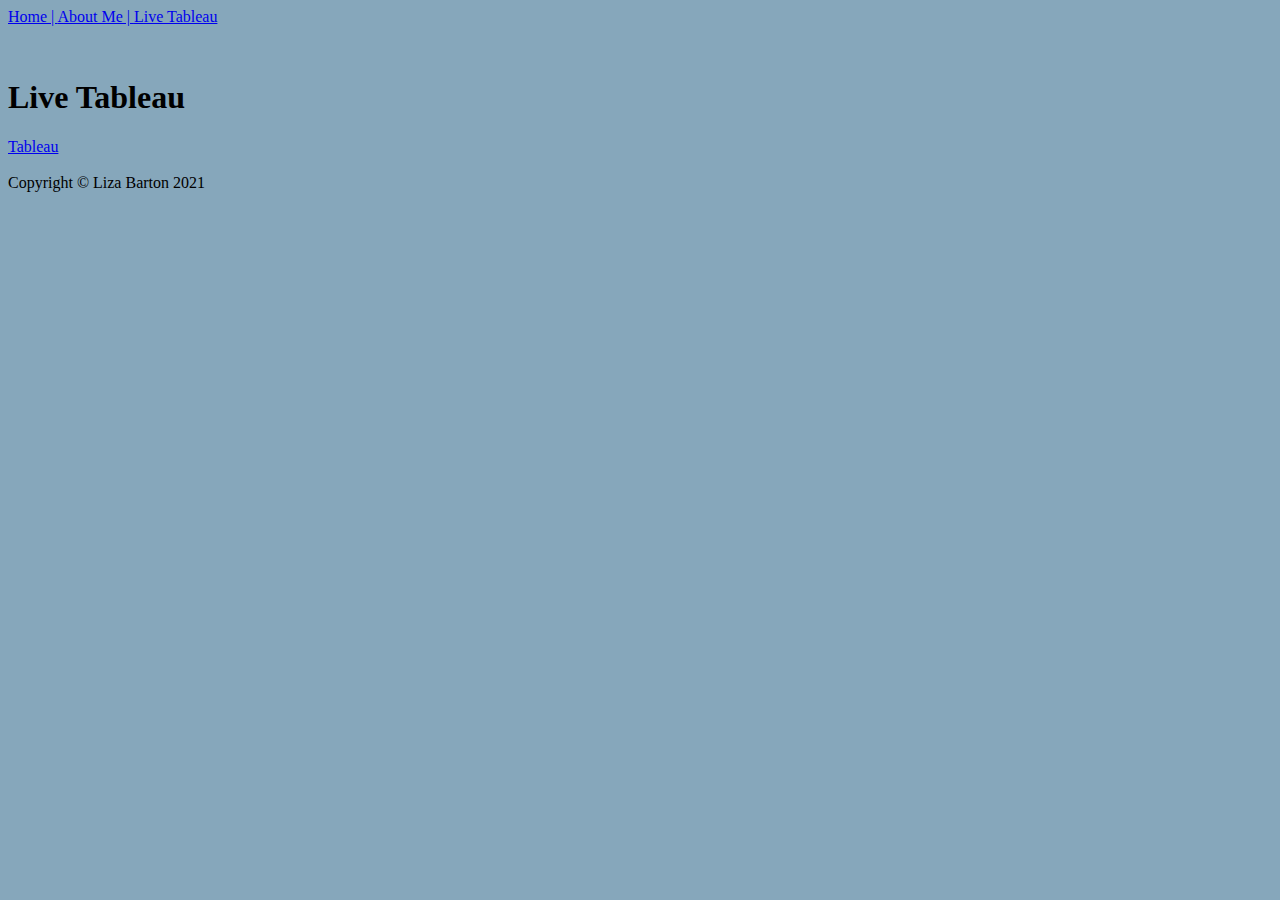
<file: tableau.html>
<!-- Liza Barton 12/8 -->
<!DOCTYPE html>
<html> 
    <head> 

        <title> Live Tableau  </title>
        <link href="../styles/bootstyles.css" rel="stylesheet" type="text/css" />

    
    </head>

    <body class="common">  
        <div class="header headingalign">
            <a href="../index.html" > Home | </a>
            <a href="about.html" >About Me | </a>
            <a href="#" >Live Tableau </a>
        </div>

        <div class= "body" >
            <h1 class="heading"> Live Tableau  </h1>
            <a href="https://www.tableau.com/" target="_blank" title="Tableau"> Tableau</a>
    <br> <br>
    


        </div> 

 
        <div class="footer">Copyright &copy; Liza Barton 2021</div>
    
    
  

    </body>



</html>
</file>
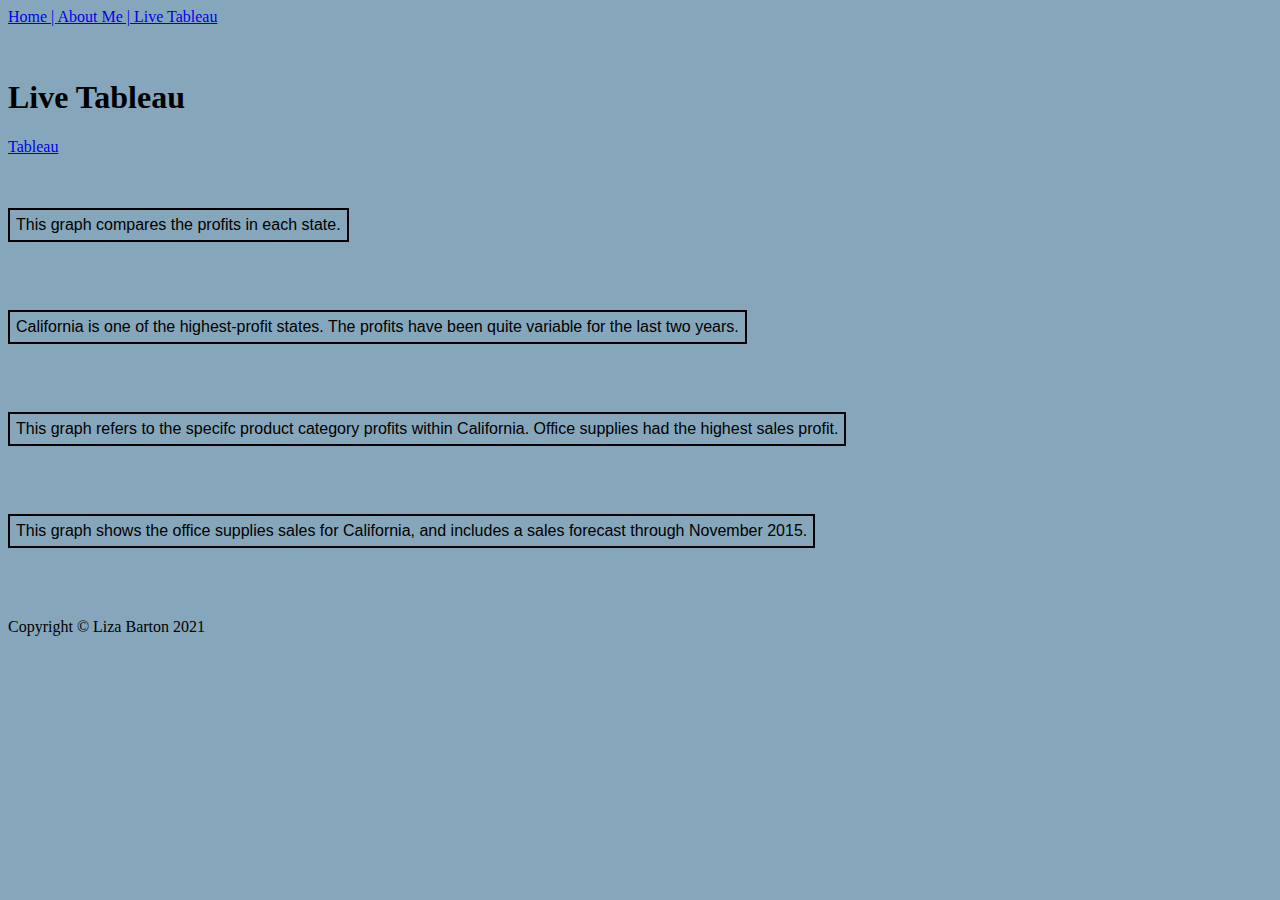
<file: html/tableau.html>
<!-- Liza Barton 12/8 -->
<!DOCTYPE html>
<html> 
    <head> 

        <title> Live Tableau  </title>
        <link href="../styles/bootstyles.css" rel="stylesheet" type="text/css" />

    </head>

    <body class="common">  
        <div class="header headingalign">
            <a href="../index.html" > Home | </a>
            <a href="about.html" >About Me | </a>
            <a href="#" >Live Tableau </a>
        </div>

        <div class= "body" >
            
            <h1 class="heading"> Live Tableau  </h1>
            <a href="https://www.tableau.com/" target="_blank" title="Tableau"> Tableau</a>
                <br> <br>
        
        

            <div class='tableauPlaceholder tableauformat' id='viz1638982288590' style='position: relative'><noscript><a href='#'><img alt='Profit by State ' src='https:&#47;&#47;public.tableau.com&#47;static&#47;images&#47;Pr&#47;ProfitByState_16389193743590&#47;ProfitbyState&#47;1_rss.png' style='border: none' /></a></noscript><object class='tableauViz'  style='display:none;'><param name='host_url' value='https%3A%2F%2Fpublic.tableau.com%2F' /> <param name='embed_code_version' value='3' /> <param name='site_root' value='' /><param name='name' value='ProfitByState_16389193743590&#47;ProfitbyState' /><param name='tabs' value='no' /><param name='toolbar' value='yes' /><param name='static_image' value='https:&#47;&#47;public.tableau.com&#47;static&#47;images&#47;Pr&#47;ProfitByState_16389193743590&#47;ProfitbyState&#47;1.png' /> <param name='animate_transition' value='yes' /><param name='display_static_image' value='yes' /><param name='display_spinner' value='yes' /><param name='display_overlay' value='yes' /><param name='display_count' value='yes' /><param name='language' value='en-US' /><param name='filter' value='publish=yes' /></object></div>                <script type='text/javascript'>                    var divElement = document.getElementById('viz1638982288590');                    var vizElement = divElement.getElementsByTagName('object')[0];                    vizElement.style.width='100%';vizElement.style.height=(divElement.offsetWidth*0.75)+'px';                    var scriptElement = document.createElement('script');                    scriptElement.src = 'https://public.tableau.com/javascripts/api/viz_v1.js';                    vizElement.parentNode.insertBefore(scriptElement, vizElement);                </script>
                <br>
                    <p> This graph compares the profits in each state. </p>
                <br>

            <div class='tableauPlaceholder tableauformat' id='viz1638919585778' style='position: relative'><noscript><a href='#'><img alt='CA Profit by Month ' src='https:&#47;&#47;public.tableau.com&#47;static&#47;images&#47;CA&#47;CAProfitByMonth_16389195759780&#47;CAProfitbyMonth&#47;1_rss.png' style='border: none' /></a></noscript><object class='tableauViz'  style='display:none;'><param name='host_url' value='https%3A%2F%2Fpublic.tableau.com%2F' /> <param name='embed_code_version' value='3' /> <param name='site_root' value='' /><param name='name' value='CAProfitByMonth_16389195759780&#47;CAProfitbyMonth' /><param name='tabs' value='no' /><param name='toolbar' value='yes' /><param name='static_image' value='https:&#47;&#47;public.tableau.com&#47;static&#47;images&#47;CA&#47;CAProfitByMonth_16389195759780&#47;CAProfitbyMonth&#47;1.png' /> <param name='animate_transition' value='yes' /><param name='display_static_image' value='yes' /><param name='display_spinner' value='yes' /><param name='display_overlay' value='yes' /><param name='display_count' value='yes' /><param name='language' value='en-US' /><param name='filter' value='publish=yes' /></object></div>                <script type='text/javascript'>                    var divElement = document.getElementById('viz1638919585778');                    var vizElement = divElement.getElementsByTagName('object')[0];                    vizElement.style.width='100%';vizElement.style.height=(divElement.offsetWidth*0.75)+'px';                    var scriptElement = document.createElement('script');                    scriptElement.src = 'https://public.tableau.com/javascripts/api/viz_v1.js';                    vizElement.parentNode.insertBefore(scriptElement, vizElement);                </script>
                <br>
                    <p> California is one of the highest-profit states. The profits have been quite variable for the last two years. </p>
                <br>

            <div class='tableauPlaceholder tableauformat' id='viz1638919688253' style='position: relative'><noscript><a href='#'><img alt='CA Profit by Category ' src='https:&#47;&#47;public.tableau.com&#47;static&#47;images&#47;CA&#47;CAProfitByCategory_16389196581550&#47;CAProfitbyCategory&#47;1_rss.png' style='border: none' /></a></noscript><object class='tableauViz'  style='display:none;'><param name='host_url' value='https%3A%2F%2Fpublic.tableau.com%2F' /> <param name='embed_code_version' value='3' /> <param name='site_root' value='' /><param name='name' value='CAProfitByCategory_16389196581550&#47;CAProfitbyCategory' /><param name='tabs' value='no' /><param name='toolbar' value='yes' /><param name='static_image' value='https:&#47;&#47;public.tableau.com&#47;static&#47;images&#47;CA&#47;CAProfitByCategory_16389196581550&#47;CAProfitbyCategory&#47;1.png' /> <param name='animate_transition' value='yes' /><param name='display_static_image' value='yes' /><param name='display_spinner' value='yes' /><param name='display_overlay' value='yes' /><param name='display_count' value='yes' /><param name='language' value='en-US' /><param name='filter' value='publish=yes' /></object></div>                <script type='text/javascript'>                    var divElement = document.getElementById('viz1638919688253');                    var vizElement = divElement.getElementsByTagName('object')[0];                    vizElement.style.width='100%';vizElement.style.height=(divElement.offsetWidth*0.75)+'px';                    var scriptElement = document.createElement('script');                    scriptElement.src = 'https://public.tableau.com/javascripts/api/viz_v1.js';                    vizElement.parentNode.insertBefore(scriptElement, vizElement);                </script>
                <br>
                    <p> This graph refers to the specifc product category profits within California. Office supplies had the highest sales profit. </p>
                <br>

            <div class='tableauPlaceholder tableauformat' id='viz1638920018281' style='position: relative'><noscript><a href='#'><img alt='Office Supplies Forecast ' src='https:&#47;&#47;public.tableau.com&#47;static&#47;images&#47;CA&#47;CAOfficeSuppliesForecast_16389199648060&#47;OfficeSuppliesForecast&#47;1_rss.png' style='border: none' /></a></noscript><object class='tableauViz'  style='display:none;'><param name='host_url' value='https%3A%2F%2Fpublic.tableau.com%2F' /> <param name='embed_code_version' value='3' /> <param name='site_root' value='' /><param name='name' value='CAOfficeSuppliesForecast_16389199648060&#47;OfficeSuppliesForecast' /><param name='tabs' value='no' /><param name='toolbar' value='yes' /><param name='static_image' value='https:&#47;&#47;public.tableau.com&#47;static&#47;images&#47;CA&#47;CAOfficeSuppliesForecast_16389199648060&#47;OfficeSuppliesForecast&#47;1.png' /> <param name='animate_transition' value='yes' /><param name='display_static_image' value='yes' /><param name='display_spinner' value='yes' /><param name='display_overlay' value='yes' /><param name='display_count' value='yes' /><param name='language' value='en-US' /><param name='filter' value='publish=yes' /></object></div>                <script type='text/javascript'>                    var divElement = document.getElementById('viz1638920018281');                    var vizElement = divElement.getElementsByTagName('object')[0];                    vizElement.style.width='100%';vizElement.style.height=(divElement.offsetWidth*0.75)+'px';                    var scriptElement = document.createElement('script');                    scriptElement.src = 'https://public.tableau.com/javascripts/api/viz_v1.js';                    vizElement.parentNode.insertBefore(scriptElement, vizElement);                </script>
                <br>
                    <p> This graph shows the office supplies sales for California, and includes a sales forecast through November 2015. </p> 
                <br>
            
            
            <br> <br>
        </div> 

        <div class="footer">Copyright &copy; Liza Barton 2021
            
        </div>
    
    
    </body>



</html>
</file>
<file: styles/bootstyles.css>
.header {
    top: 5px;
    left: 5px;
    right: 5px;
    height: 50px;
    
}

.footer {
    bottom: 5px;
    left: 5px;
    right: 5px;
    height: 50px;
    
}

.body {
    left: 20px;
    right: 20px;
    top: 64px;
    bottom: 64px;

}

.common { 
    position: relative;
    background-color: rgb(134, 167, 187);

}

.heading{
    font-weight: bold;
    font-family: Georgia, 'Times New Roman', Times, serif;

}

.headingalign {
  vertical-align:text-top;
  text-align:left ;
}

.tableauformat{
    height: 25%;
    width: 50%;
}


p {
    border:solid 2px black;
    padding: 6px;
    width: fit-content;
    font-family: Verdana, Geneva, Tahoma, sans-serif;
}

a:hover { text-decoration: underline; font-weight: bold;}
</file>
